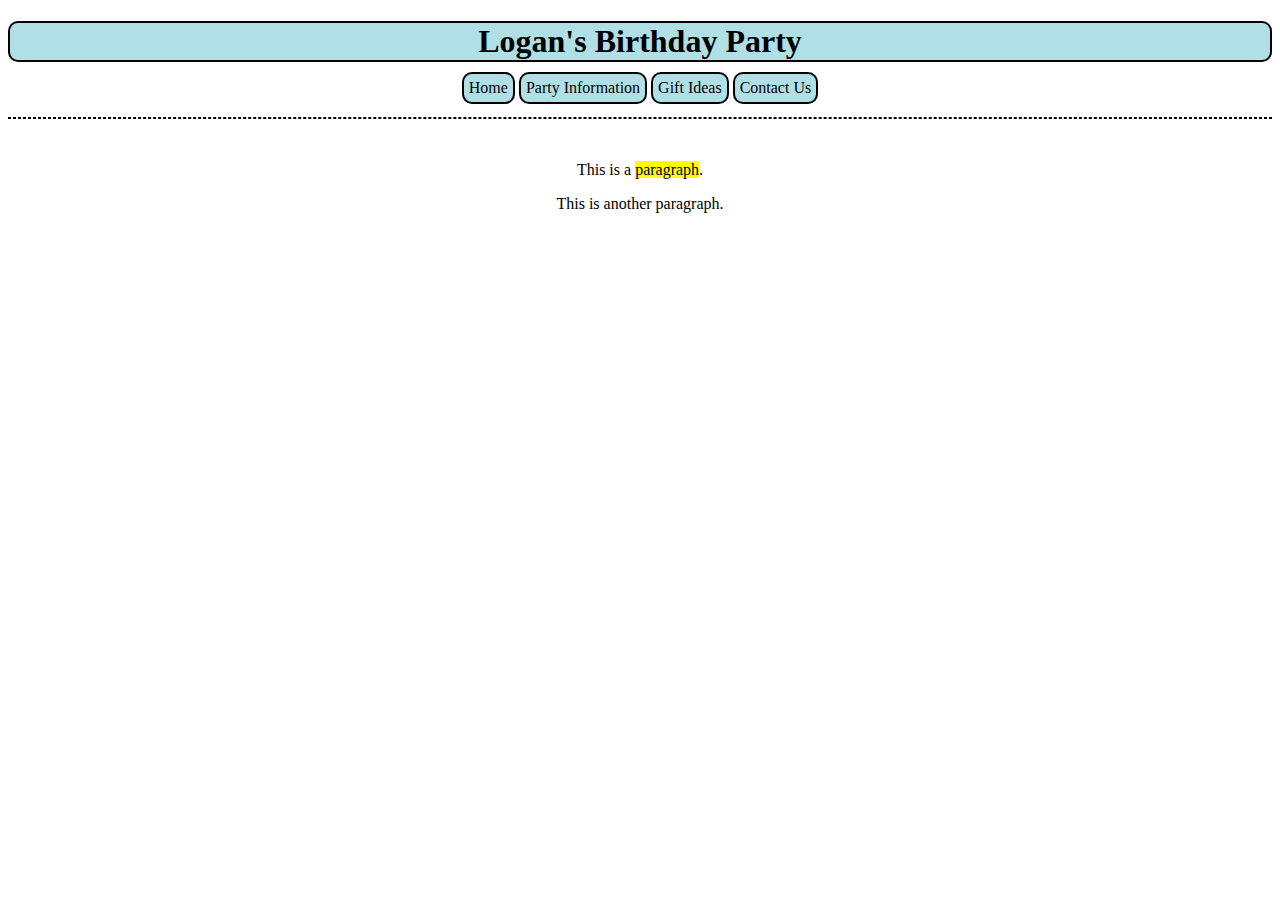
<file: index.html>
<!DOCTYPE html>
<html lang="en">
<meta charset="UTF-8">
<title>Logan's Birthday</title>
<meta name="viewport" content="width=device-width,initial-scale=1">
<link rel="stylesheet" type="text/css" href="Logan Bday Site/styles.css">
<style>
</style>
<script src=""></script>
<body>


 <h1>Logan's Birthday Party</h1>
 <div id="buttons">
 <a href="index.html">Home</a>
 <a href="Party Info.html">Party Information</a>
 <a href="Gift Ideas.html">Gift Ideas</a>
 <a href="Contact Us.html">Contact Us</a>
 </div>
 <hr>
<!-- <img src="https://images.pexels.com/photos/57406/greater-snow-goose-goose-snow-goose-wading-bird-57406.jpeg?auto=compress&cs=tinysrgb&w=1260&h=750&dpr=1" width="500" height="500" -->
 <br><div id="main"><p>This is a <mark>paragraph</mark>.</p>
 <p>This is another paragraph.</p></div>


</body>
</html>
</file>
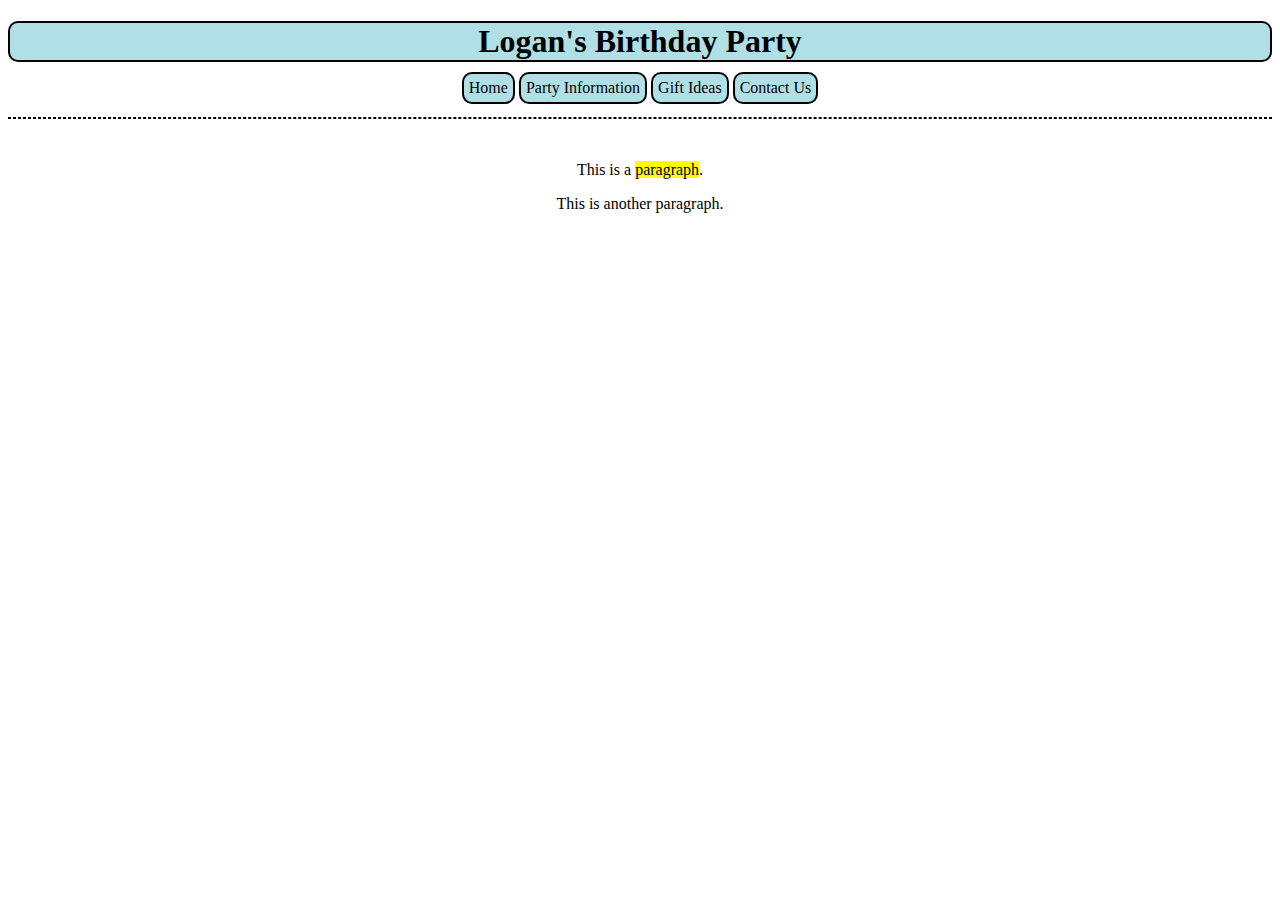
<file: Logan Bday Site/index.html>
<!DOCTYPE html>
<html lang="en">
<meta charset="UTF-8">
<title>Logan's Birthday</title>
<meta name="viewport" content="width=device-width,initial-scale=1">
<link rel="stylesheet" href="styles.css">
<style>
</style>
<script src=""></script>
<body>


 <h1>Logan's Birthday Party</h1>
 <div id="buttons">
 <a href="index.html">Home</a>
 <a href="Party Info.html">Party Information</a>
 <a href="Gift Ideas.html">Gift Ideas</a>
 <a href="Contact Us.html">Contact Us</a>
 </div>
 <hr>
<!-- <img src="https://images.pexels.com/photos/57406/greater-snow-goose-goose-snow-goose-wading-bird-57406.jpeg?auto=compress&cs=tinysrgb&w=1260&h=750&dpr=1" width="500" height="500" -->
 <br><p>This is a <mark>paragraph</mark>.</p>
 <p>This is another paragraph.</p>


</body>
</html>
</file>
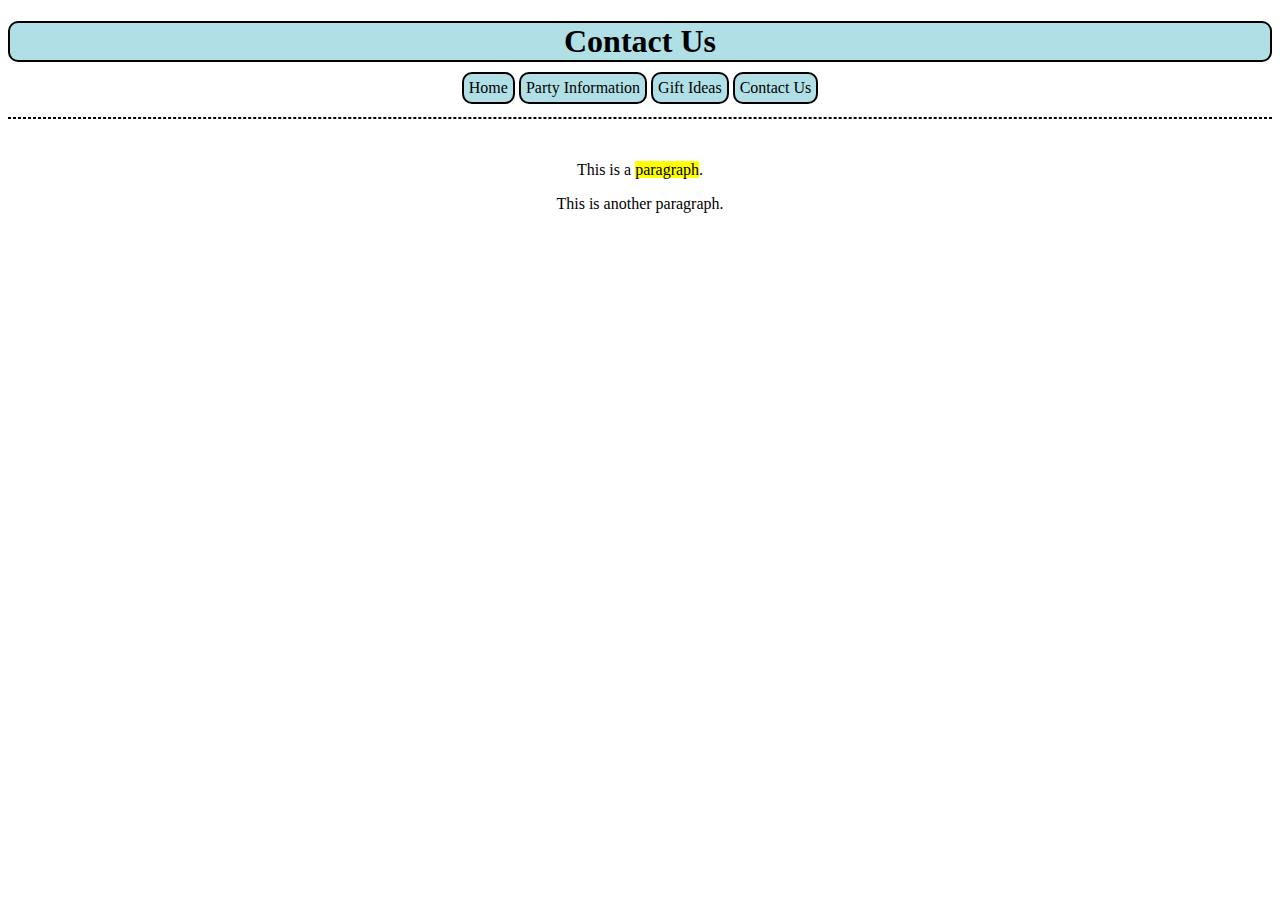
<file: Logan Bday Site/Contact Us.html>
<!DOCTYPE html>
<html lang="en">
<meta charset="UTF-8">
<title>Logan's Birthday</title>
<meta name="viewport" content="width=device-width,initial-scale=1">
<link rel="stylesheet" href="styles.css">
<style>
</style>
<script src=""></script>
<body>


 <h1>Contact Us</h1>
 <div id="buttons">
 <a href="index.html">Home</a>
 <a href="Party Info.html">Party Information</a>
 <a href="Gift Ideas.html">Gift Ideas</a>
 <a href="Contact Us.html">Contact Us</a>
 </div>
 <hr>
<!-- <img src="https://images.pexels.com/photos/57406/greater-snow-goose-goose-snow-goose-wading-bird-57406.jpeg?auto=compress&cs=tinysrgb&w=1260&h=750&dpr=1" width="500" height="500" -->
 <br><p>This is a <mark>paragraph</mark>.</p>
 <p>This is another paragraph.</p>


</body>
</html>
</file>
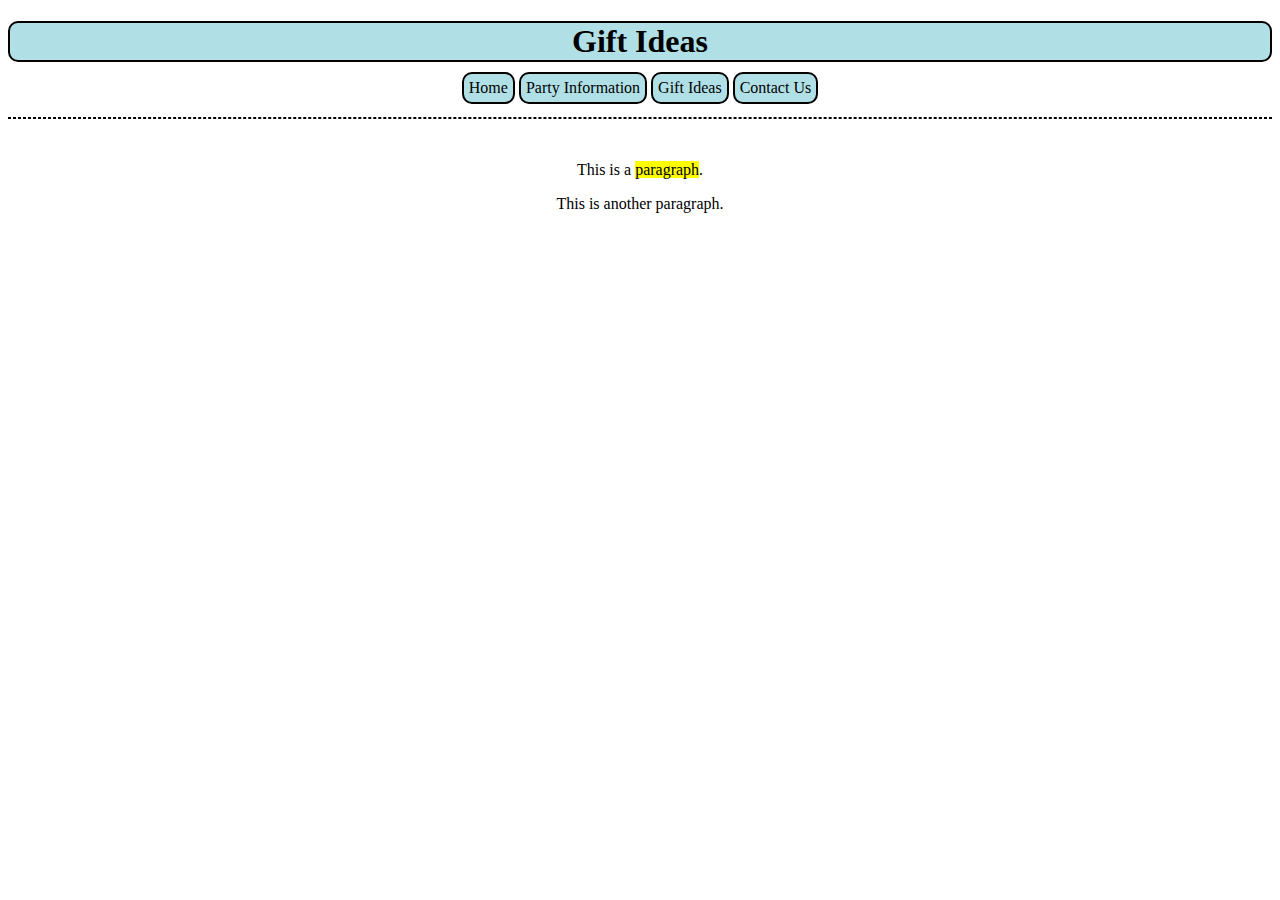
<file: Logan Bday Site/Gift Ideas.html>
<!DOCTYPE html>
<html lang="en">
<meta charset="UTF-8">
<title>Logan's Birthday</title>
<meta name="viewport" content="width=device-width,initial-scale=1">
<link rel="stylesheet" href="styles.css">
<style>
</style>
<script src=""></script>
<body>


 <h1>Gift Ideas</h1>
 <div id="buttons">
 <a href="index.html">Home</a>
 <a href="Party Info.html">Party Information</a>
 <a href="Gift Ideas.html">Gift Ideas</a>
 <a href="Contact Us.html">Contact Us</a>
 </div>
 <hr>
<!-- <img src="https://images.pexels.com/photos/57406/greater-snow-goose-goose-snow-goose-wading-bird-57406.jpeg?auto=compress&cs=tinysrgb&w=1260&h=750&dpr=1" width="500" height="500" -->
 <br><p>This is a <mark>paragraph</mark>.</p>
 <p>This is another paragraph.</p>


</body>
</html>
</file>
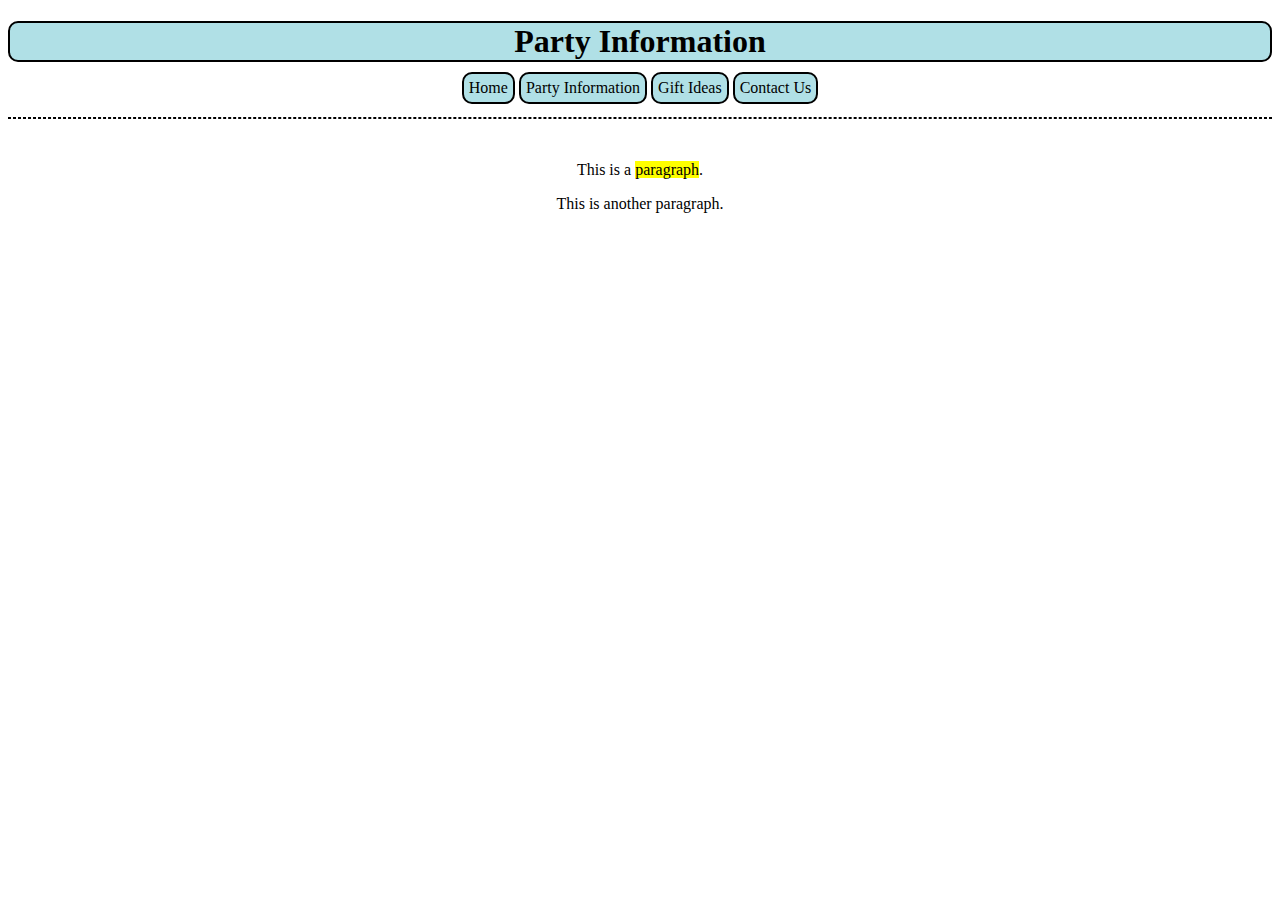
<file: Logan Bday Site/Party Info.html>
<!DOCTYPE html>
<html lang="en">
<meta charset="UTF-8">
<title>Logan's Birthday</title>
<meta name="viewport" content="width=device-width,initial-scale=1">
<link rel="stylesheet" href="styles.css">
<style>
</style>
<script src=""></script>
<body>


 <h1>Party Information</h1>
 <div id="buttons">
 <a href="index.html">Home</a>
 <a href="Party Info.html">Party Information</a>
 <a href="Gift Ideas.html">Gift Ideas</a>
 <a href="Contact Us.html">Contact Us</a>
 </div>
 <hr>
<!-- <img src="https://images.pexels.com/photos/57406/greater-snow-goose-goose-snow-goose-wading-bird-57406.jpeg?auto=compress&cs=tinysrgb&w=1260&h=750&dpr=1" width="500" height="500" -->
 <br><p>This is a <mark>paragraph</mark>.</p>
 <p>This is another paragraph.</p>


</body>
</html>
</file>
<file: Logan Bday Site/styles.css>
body {
  background-image: url(https://images.pexels.com/photos/57406/greater-snow-goose-goose-snow-goose-wading-bird-57406.jpeg?auto=compress&cs=tinysrgb&w=1260&h=750&dpr=1);
	background-size: 200px 200px;
}
h1 {
  text-align: center;
  background-color: powderblue;
  border: 2px solid black;
  border-radius: 10px;
  margin-bottom: 5px;
}
p {
  color: black;
  text-align: center;
}

hr {
	border: 1px dashed black;
}

img {
	border-radius: 10px;
	display: block;
	margin-left: auto;
	margin-right: auto;
}

a {
	height: auto;
	width: auto;
	display: inline-block;
	padding: 5px;
	margin-top: 5px;
	margin-bottom: 5px;
	margin-left: auto;
	margin-right: auto;
	background-color: rgb(176, 224, 230);
	border: 2px solid black;
	text-decoration: none;
	color: black;
	border-radius: 10px;
}

a:hover {
	background-color: rgb(159, 203, 209);
	box-shadow: 2px 2px 2px 1px rgba(0,0,0,0.24);
	transform: scale(0.95);
}

#buttons {
	max-width: fit-content;
	margin-inline: auto;
}
</file>
